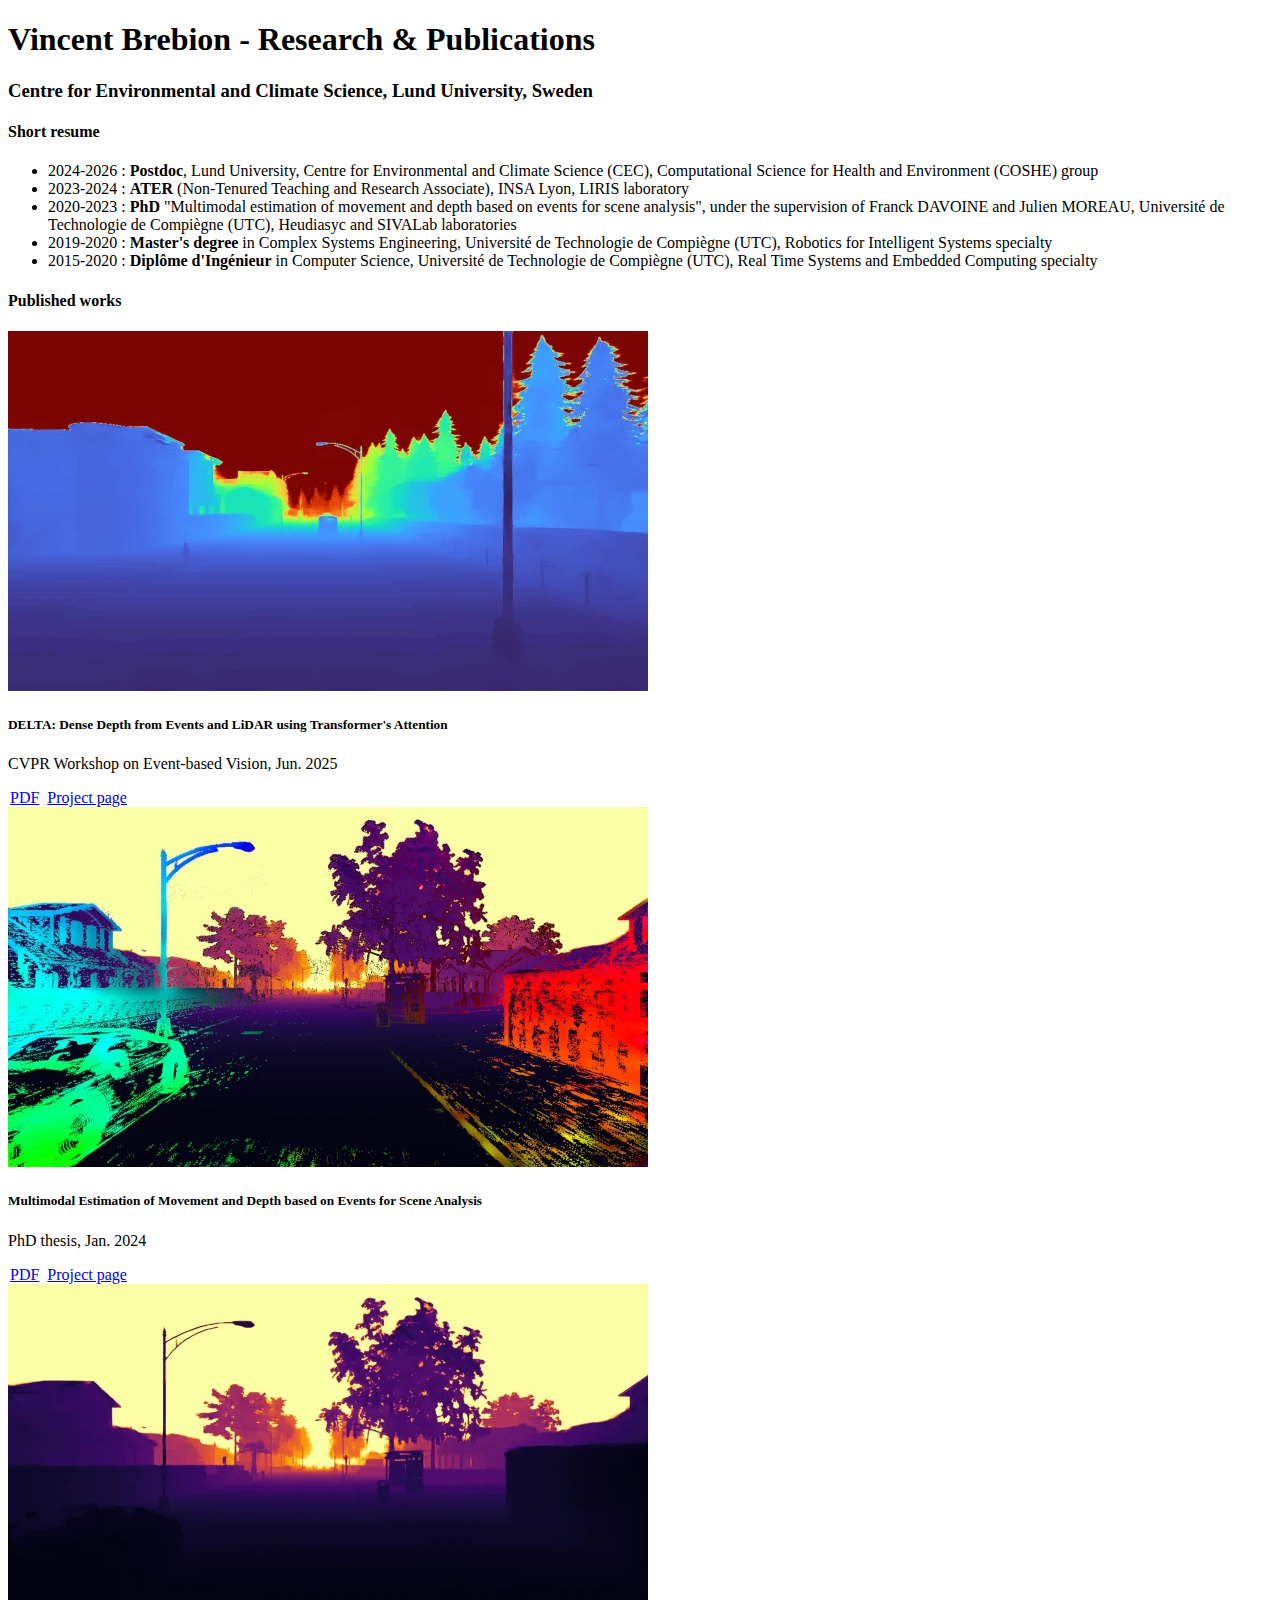
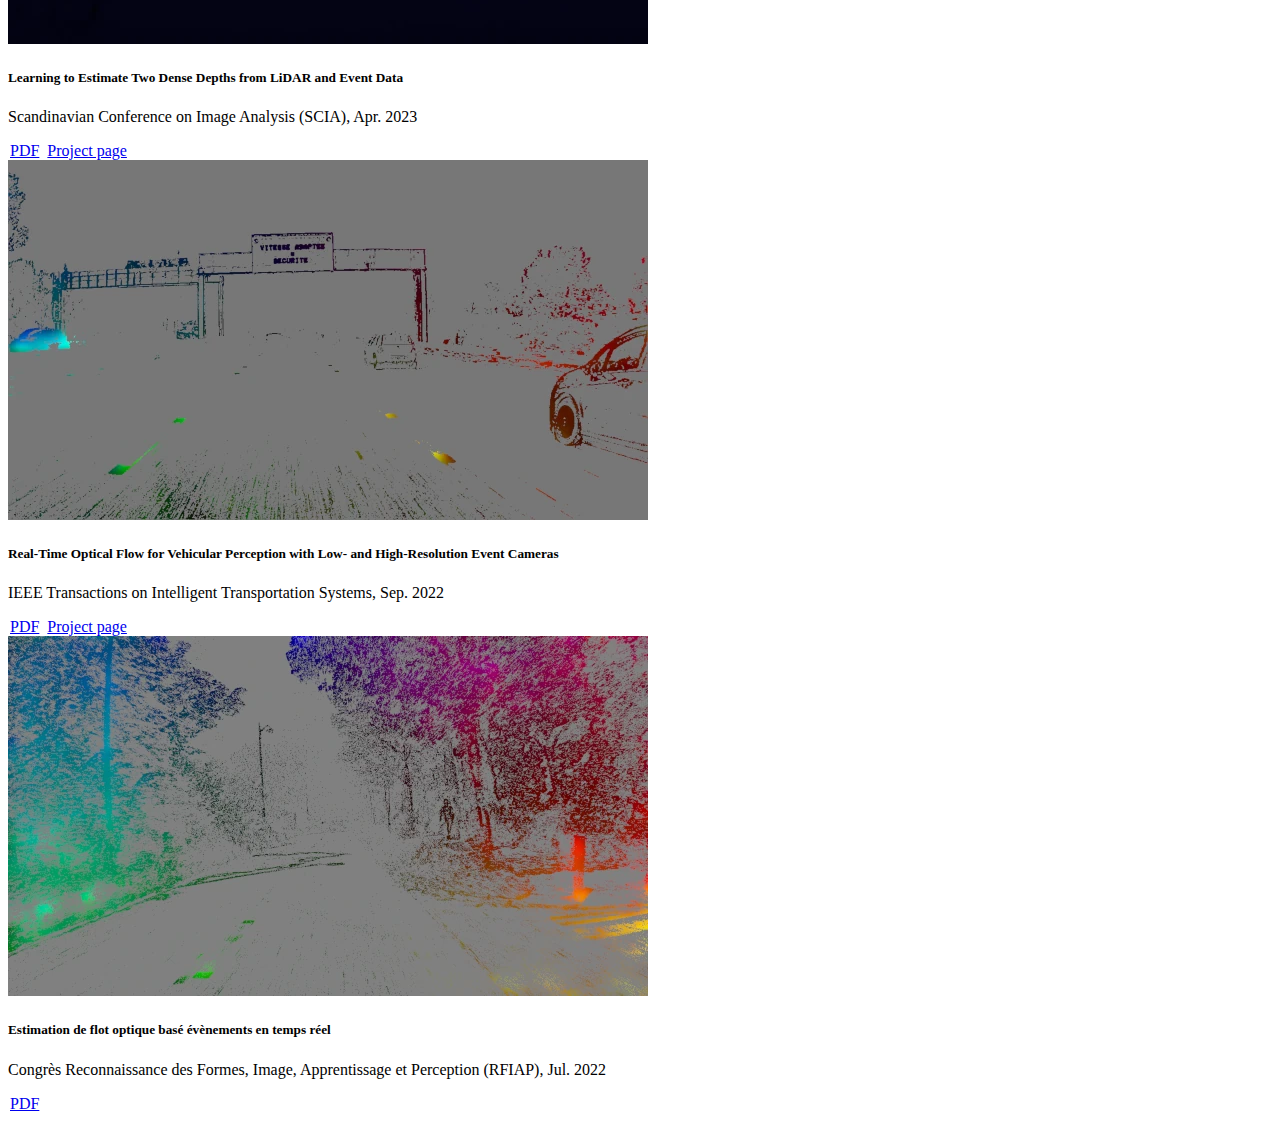
<file: index.html>
<!doctype html>
<html lang="en">
  <head>
    <meta charset="utf-8">
    <meta name="viewport" content="width=device-width, initial-scale=1">
    <title>Vincent Brebion - Research & Publications</title>
    <link href="https://cdn.jsdelivr.net/npm/bootstrap@5.3.6/dist/css/bootstrap.min.css" rel="stylesheet" integrity="sha384-4Q6Gf2aSP4eDXB8Miphtr37CMZZQ5oXLH2yaXMJ2w8e2ZtHTl7GptT4jmndRuHDT" crossorigin="anonymous">
    <link rel="stylesheet" href="resources/style.css">
    <script type="text/javascript" src="resources/colormode.js"></script>
  </head>
  <body>
    <section class="bg-body-secondary">
      <div class="container text-center p-4">
        <h1>Vincent Brebion - Research & Publications</h1>
        <h3 class="text-secondary">Centre for Environmental and Climate Science, Lund University, Sweden</h3>
      </div>
    </section>
    <section>
      <div class="container p-4">
        <h4>Short resume</h4>
        <div class="container">
          <ul class="list-group list-group-flush">
            <li class="list-group-item">2024-2026 : <b>Postdoc</b>, Lund University, Centre for Environmental and Climate Science (CEC), Computational Science for Health and Environment (COSHE) group</li>
            <li class="list-group-item">2023-2024 : <b>ATER</b> (Non-Tenured Teaching and Research Associate), INSA Lyon, LIRIS laboratory</li>
            <li class="list-group-item">2020-2023 : <b>PhD</b> "Multimodal estimation of movement and depth based on events for scene analysis", under the supervision of Franck DAVOINE and Julien MOREAU, Université de Technologie de Compiègne (UTC), Heudiasyc and SIVALab laboratories</li>
            <li class="list-group-item">2019-2020 : <b>Master's degree</b> in Complex Systems Engineering, Université de Technologie de Compiègne (UTC), Robotics for Intelligent Systems specialty</li>
            <li class="list-group-item">2015-2020 : <b>Diplôme d'Ingénieur</b> in Computer Science, Université de Technologie de Compiègne (UTC), Real Time Systems and Embedded Computing specialty</li>
          </ul>
        </div>
      </div>
    </section>
    <section>
      <div class="container p-4">
        <h4>Published works</h4>
        <div class="container">
          <div class="row row-cols-1 row-cols-md-3 g-4">
            <div class="col">
              <div class="card h-100">
                <img src="resources/publications_images/delta.webp" class="card-img-top" alt="Illustration for DELTA">
                <div class="card-body">
                  <h5 class="card-title">DELTA: Dense Depth from Events and LiDAR using Transformer's Attention</h5>
                  <p class="card-text text-secondary">CVPR Workshop on Event-based Vision, Jun. 2025</p>
                </div>
                <div class="card-footer all-links">
                  <a href="DELTA/article/DELTA: Dense Depth from Events and LiDAR using Transformer's Attention.pdf" class="btn btn-primary" target="_blank">PDF</a>
                  <a href="DELTA" class="btn btn-primary">Project page</a>
                </div>
              </div>
            </div>
            <div class="col">
              <div class="card h-100">
                <img src="resources/publications_images/phd.webp" class="card-img-top" alt="Illustration for PHD thesis">
                <div class="card-body">
                  <h5 class="card-title">Multimodal Estimation of Movement and Depth based on Events for Scene Analysis</h5>
                  <p class="card-text text-secondary">PhD thesis, Jan. 2024</p>
                </div>
                <div class="card-footer all-links">
                  <a href="PHD/thesis/phd_thesis_brebion.pdf" class="btn btn-primary" target="_blank">PDF</a>
                  <a href="PHD" class="btn btn-primary">Project page</a>
                </div>
              </div>
            </div>
            <div class="col">
              <div class="card h-100">
                <img src="resources/publications_images/aled.webp" class="card-img-top" alt="Illustration for ALED">
                <div class="card-body">
                  <h5 class="card-title">Learning to Estimate Two Dense Depths from LiDAR and Event Data</h5>
                  <p class="card-text text-secondary">Scandinavian Conference on Image Analysis (SCIA), Apr. 2023</p>
                </div>
                <div class="card-footer all-links">
                  <a href="https://arxiv.org/pdf/2302.14444.pdf" class="btn btn-primary" target="_blank">PDF</a>
                  <a href="ALED" class="btn btn-primary">Project page</a>
                </div>
              </div>
            </div>
            <div class="col">
              <div class="card h-100">
                <img src="resources/publications_images/rtef.webp" class="card-img-top" alt="Illustration for RTEF">
                <div class="card-body">
                  <h5 class="card-title">Real-Time Optical Flow for Vehicular Perception with Low- and High-Resolution Event Cameras</h5>
                  <p class="card-text text-secondary">IEEE Transactions on Intelligent Transportation Systems, Sep. 2022</p>
                </div>
                <div class="card-footer all-links">
                  <a href="https://arxiv.org/pdf/2112.10591.pdf" class="btn btn-primary" target="_blank">PDF</a>
                  <a href="RTEF" class="btn btn-primary">Project page</a>
                </div>
              </div>
            </div>
            <div class="col">
              <div class="card h-100">
                <img src="resources/publications_images/rfiap.webp" class="card-img-top" alt="Illustration for RFIAP article">
                <div class="card-body">
                  <h5 class="card-title">Estimation de flot optique basé évènements en temps réel</h5>
                  <p class="card-text text-secondary">Congrès Reconnaissance des Formes, Image, Apprentissage et Perception (RFIAP), Jul. 2022</p>
                </div>
                <div class="card-footer all-links">
                  <a href="https://hal.archives-ouvertes.fr/hal-03690073" class="btn btn-primary" target="_blank">PDF</a>
                </div>
              </div>
            </div>
          </div>
        </div>
      </div>
    </section>
  </body>
</html>
</file>
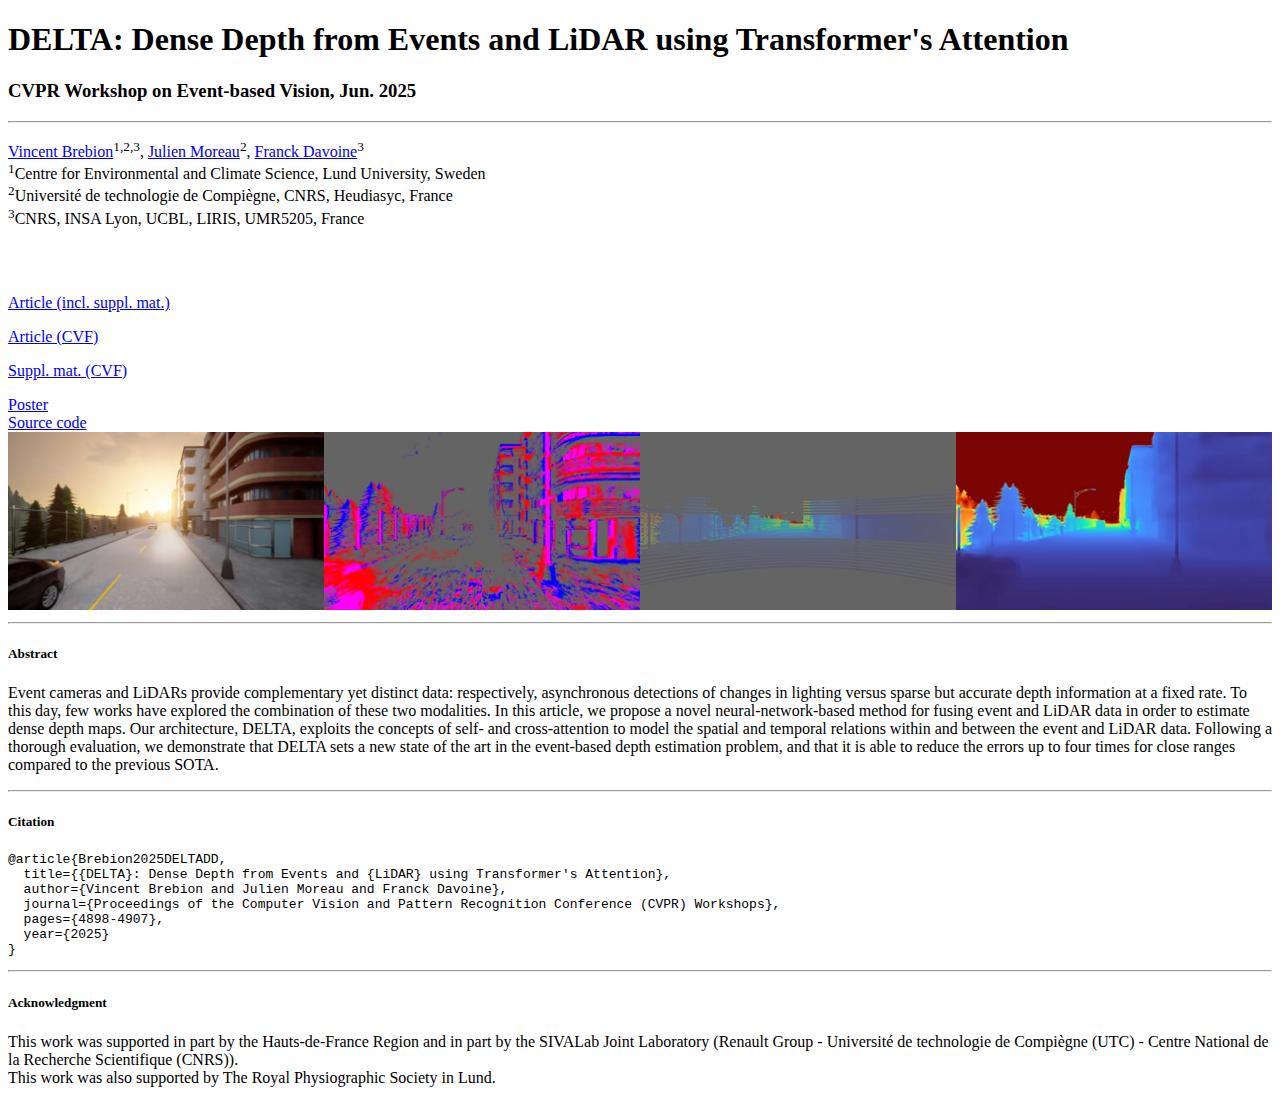
<file: DELTA/index.html>
<!doctype html>
<html lang="en">
  <head>
    <meta charset="utf-8">
    <meta name="viewport" content="width=device-width, initial-scale=1">
    <title>DELTA: Dense Depth from Events and LiDAR using Transformer's Attention</title>
    <link href="https://cdn.jsdelivr.net/npm/bootstrap@5.3.6/dist/css/bootstrap.min.css" rel="stylesheet" integrity="sha384-4Q6Gf2aSP4eDXB8Miphtr37CMZZQ5oXLH2yaXMJ2w8e2ZtHTl7GptT4jmndRuHDT" crossorigin="anonymous">
    <link rel="stylesheet" href="../resources/style.css">
    <script type="text/javascript" src="../resources/colormode.js"></script>
  </head>
  <body>
    <section class="bg-body-secondary">
      <div class="container text-center p-4">
        <h1>DELTA: Dense Depth from Events and LiDAR using Transformer's Attention</h1>
        <h3 class="text-secondary">CVPR Workshop on Event-based Vision, Jun. 2025</h3>
        <hr>
        <p>
          <a href="..">Vincent Brebion</a><sup>1,2,3</sup>,
          <a href="https://www.hds.utc.fr/~moreajul">Julien Moreau</a><sup>2</sup>,
          <a href="https://davoinef.github.io">Franck Davoine</a><sup>3</sup> <br>
          <sup>1</sup>Centre for Environmental and Climate Science, Lund University, Sweden<br>
          <sup>2</sup>Université de technologie de Compiègne, CNRS, Heudiasyc, France<br>
          <sup>3</sup>CNRS, INSA Lyon, UCBL, LIRIS, UMR5205, France
        </p>
        <div class="all-links">
          <a href="article/DELTA: Dense Depth from Events and LiDAR using Transformer's Attention.pdf" target="_blank" rel="noopener noreferrer" class="btn btn-primary" role="button"><img src="../resources/logos/document.svg" height="30"/ class="my-1"><br>Article (incl. suppl. mat.)</a>
          <a href="https://openaccess.thecvf.com/content/CVPR2025W/EventVision/papers/Brebion_DELTA_Dense_Depth_from_Events_and_LiDAR_using_Transformers_Attention_CVPRW_2025_paper.pdf" target="_blank" rel="noopener noreferrer" class="btn btn-primary" role="button"><img src="../resources/logos/document.svg" height="30"/ class="my-1"><br>Article (CVF)</a>
          <a href="https://openaccess.thecvf.com/content/CVPR2025W/EventVision/supplemental/Brebion_DELTA_Dense_Depth_CVPRW_2025_supplemental.pdf" target="_blank" rel="noopener noreferrer" class="btn btn-primary" role="button"><img src="../resources/logos/document.svg" height="30"/ class="my-1"><br>Suppl. mat. (CVF)</a>
          <a href="poster/poster_delta.pdf" target="_blank" rel="noopener noreferrer" class="btn btn-warning" role="button"><img src="../resources/logos/poster.svg" height="30"/ class="my-1"><br>Poster</a>
          <a href="https://github.com/heudiasyc/DELTA" target="_blank" rel="noopener noreferrer" class="btn btn-dark" role="button"><img src="../resources/logos/github.svg" height="30"/ class="my-1"><br>Source code</a>
        </div>
      </div>
    </section>
    <section>
      <div class="container p-4">
        <video src="videos/delta.webm" width="100%" autoplay muted loop></video>
        <hr class="my-4">
        <h5>Abstract</h5>
        <p>Event cameras and LiDARs provide complementary yet distinct data: respectively, asynchronous detections of changes in lighting versus sparse but accurate depth information at a fixed rate. To this day, few works have explored the combination of these two modalities. In this article, we propose a novel neural-network-based method for fusing event and LiDAR data in order to estimate dense depth maps. Our architecture, DELTA, exploits the concepts of self- and cross-attention to model the spatial and temporal relations within and between the event and LiDAR data. Following a thorough evaluation, we demonstrate that DELTA sets a new state of the art in the event-based depth estimation problem, and that it is able to reduce the errors up to four times for close ranges compared to the previous SOTA.</p>
        <hr class="my-4">
        <h5>Citation</h5>
        <pre class="bg-body-secondary px-3 py-3"><code>@article{Brebion2025DELTADD,
<!--   -->  title={{DELTA}: Dense Depth from Events and {LiDAR} using Transformer's Attention},
<!--   -->  author={Vincent Brebion and Julien Moreau and Franck Davoine},
<!--   -->  journal={Proceedings of the Computer Vision and Pattern Recognition Conference (CVPR) Workshops},
<!--   -->  pages={4898-4907},
<!--   -->  year={2025}
<!--   -->}</code></pre>
        <hr class="my-4">
        <h5>Acknowledgment</h5>
        <p>
          This work was supported in part by the Hauts-de-France Region and in part by the SIVALab Joint Laboratory (Renault Group - Université de technologie de Compiègne (UTC) - Centre National de la Recherche Scientifique (CNRS)).<br>
          This work was also supported by The Royal Physiographic Society in Lund.
        </p>
      </div>
    </section>
  </body>
</html>
</file>
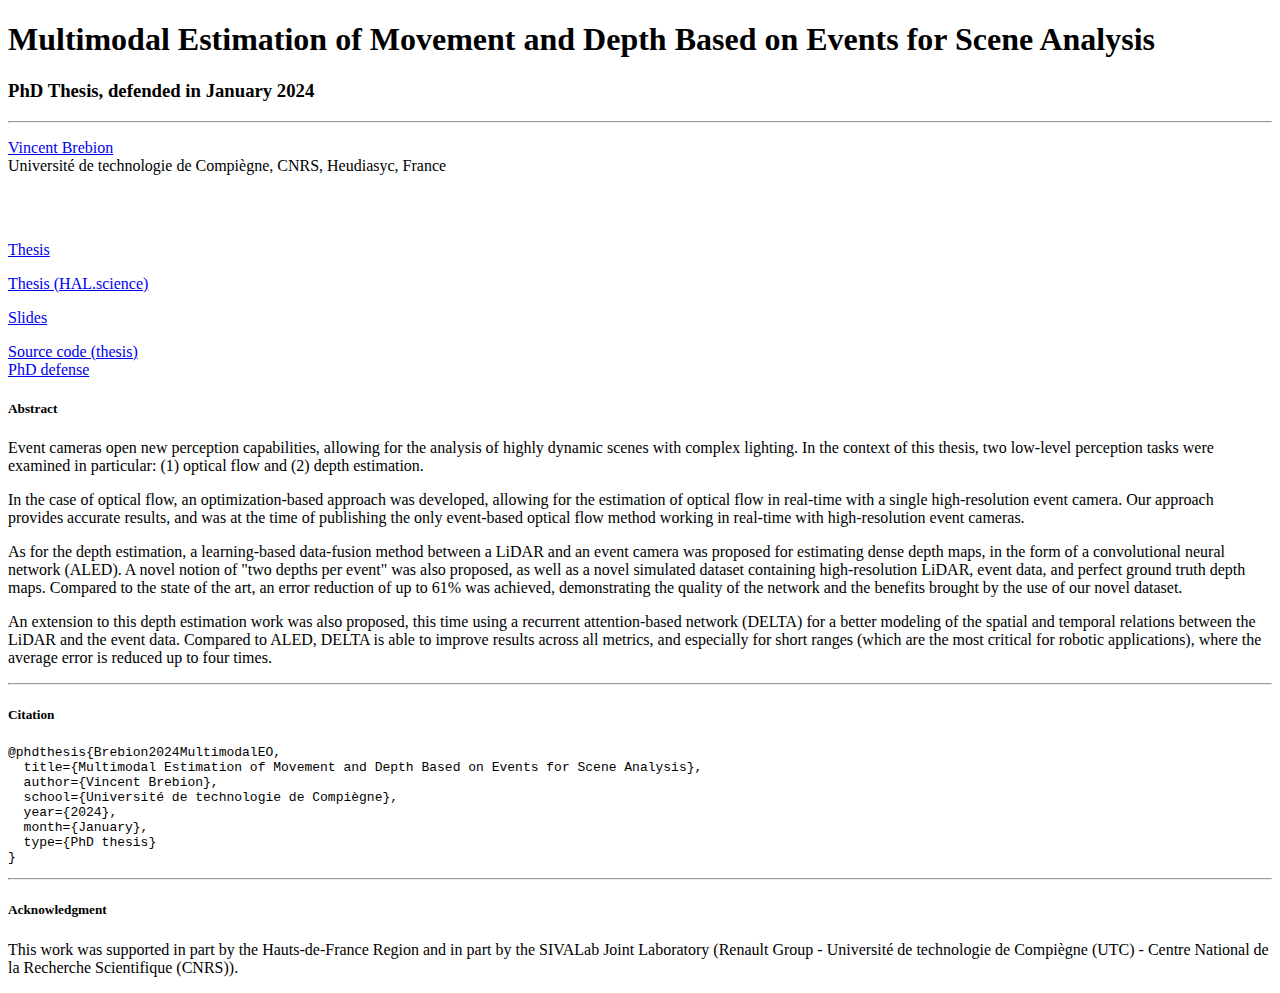
<file: PHD/index.html>
<!doctype html>
<html lang="en">
  <head>
    <meta charset="utf-8">
    <meta name="viewport" content="width=device-width, initial-scale=1">
    <title>Multimodal Estimation of Movement and Depth Based on Events for Scene Analysis</title>
    <link href="https://cdn.jsdelivr.net/npm/bootstrap@5.3.6/dist/css/bootstrap.min.css" rel="stylesheet" integrity="sha384-4Q6Gf2aSP4eDXB8Miphtr37CMZZQ5oXLH2yaXMJ2w8e2ZtHTl7GptT4jmndRuHDT" crossorigin="anonymous">
    <link rel="stylesheet" href="../resources/style.css">
    <script type="text/javascript" src="../resources/colormode.js"></script>
  </head>
  <body>
    <section class="bg-body-secondary">
      <div class="container text-center p-4">
        <h1>Multimodal Estimation of Movement and Depth Based on Events for Scene Analysis</h1>
        <h3 class="text-secondary">PhD Thesis, defended in January 2024</h3>
        <hr>
        <p>
          <a href="..">Vincent Brebion</a> <br>
          Université de technologie de Compiègne, CNRS, Heudiasyc, France
        </p>
        <div class="all-links">
          <a href="thesis/phd_thesis_brebion.pdf" target="_blank" rel="noopener noreferrer" class="btn btn-primary" role="button"><img src="../resources/logos/document.svg" height="30"/ class="my-1"><br>Thesis</a>
          <a href="https://theses.hal.science/tel-04668588" target="_blank" rel="noopener noreferrer" class="btn btn-primary" role="button"><img src="../resources/logos/document.svg" height="30"/ class="my-1"><br>Thesis (HAL.science)</a>
          <a href="slides/phd_defense_slides_brebion.pdf" target="_blank" rel="noopener noreferrer" class="btn btn-warning" role="button"><img src="../resources/logos/poster.svg" height="30"/ class="my-1"><br>Slides</a>
          <a href="https://github.com/vbrebion/phd_thesis_brebion" target="_blank" rel="noopener noreferrer" class="btn btn-dark" role="button"><img src="../resources/logos/github.svg" height="30"/ class="my-1"><br>Source code (thesis)</a>
          <a href="https://youtu.be/vXhDtZknEmw" target="_blank" rel="noopener noreferrer" class="btn btn-danger" role="button"><img src="../resources/logos/youtube.svg" height="30"/ class="my-1"><br>PhD defense</a>
        </div>
      </div>
    </section>
    <section>
      <div class="container p-4">
        <h5>Abstract</h5>
        <p>Event cameras open new perception capabilities, allowing for the analysis of highly dynamic scenes with complex lighting. In the context of this thesis, two low-level perception tasks were examined in particular: (1) optical flow and (2) depth estimation.</p>
        <p>In the case of optical flow, an optimization-based approach was developed, allowing for the estimation of optical flow in real-time with a single high-resolution event camera. Our approach provides accurate results, and was at the time of publishing the only event-based optical flow method working in real-time with high-resolution event cameras.</p>
        <p>As for the depth estimation, a learning-based data-fusion method between a LiDAR and an event camera was proposed for estimating dense depth maps, in the form of a convolutional neural network (ALED). A novel notion of "two depths per event" was also proposed, as well as a novel simulated dataset containing high-resolution LiDAR, event data, and perfect ground truth depth maps. Compared to the state of the art, an error reduction of up to 61% was achieved, demonstrating the quality of the network and the benefits brought by the use of our novel dataset.</p>
        <p>An extension to this depth estimation work was also proposed, this time using a recurrent attention-based network (DELTA) for a better modeling of the spatial and temporal relations between the LiDAR and the event data. Compared to ALED, DELTA is able to improve results across all metrics, and especially for short ranges (which are the most critical for robotic applications), where the average error is reduced up to four times.</p>
        <hr class="my-4">
        <h5>Citation</h5>
        <pre class="bg-body-secondary px-3 py-3"><code>@phdthesis{Brebion2024MultimodalEO,
<!--   -->  title={Multimodal Estimation of Movement and Depth Based on Events for Scene Analysis},
<!--   -->  author={Vincent Brebion},
<!--   -->  school={Université de technologie de Compiègne},
<!--   -->  year={2024},
<!--   -->  month={January},
<!--   -->  type={PhD thesis}
<!--   -->}</code></pre>
        <hr class="my-4">
        <h5>Acknowledgment</h5>
        <p>This work was supported in part by the Hauts-de-France Region and in part by the SIVALab Joint Laboratory (Renault Group - Université de technologie de Compiègne (UTC) - Centre National de la Recherche Scientifique (CNRS)).</p>
      </div>
    </section>
  </body>
</html>
</file>
<file: resources/style.css>
.all-links>.btn {
  margin:.25rem .125rem;
}
</file>
